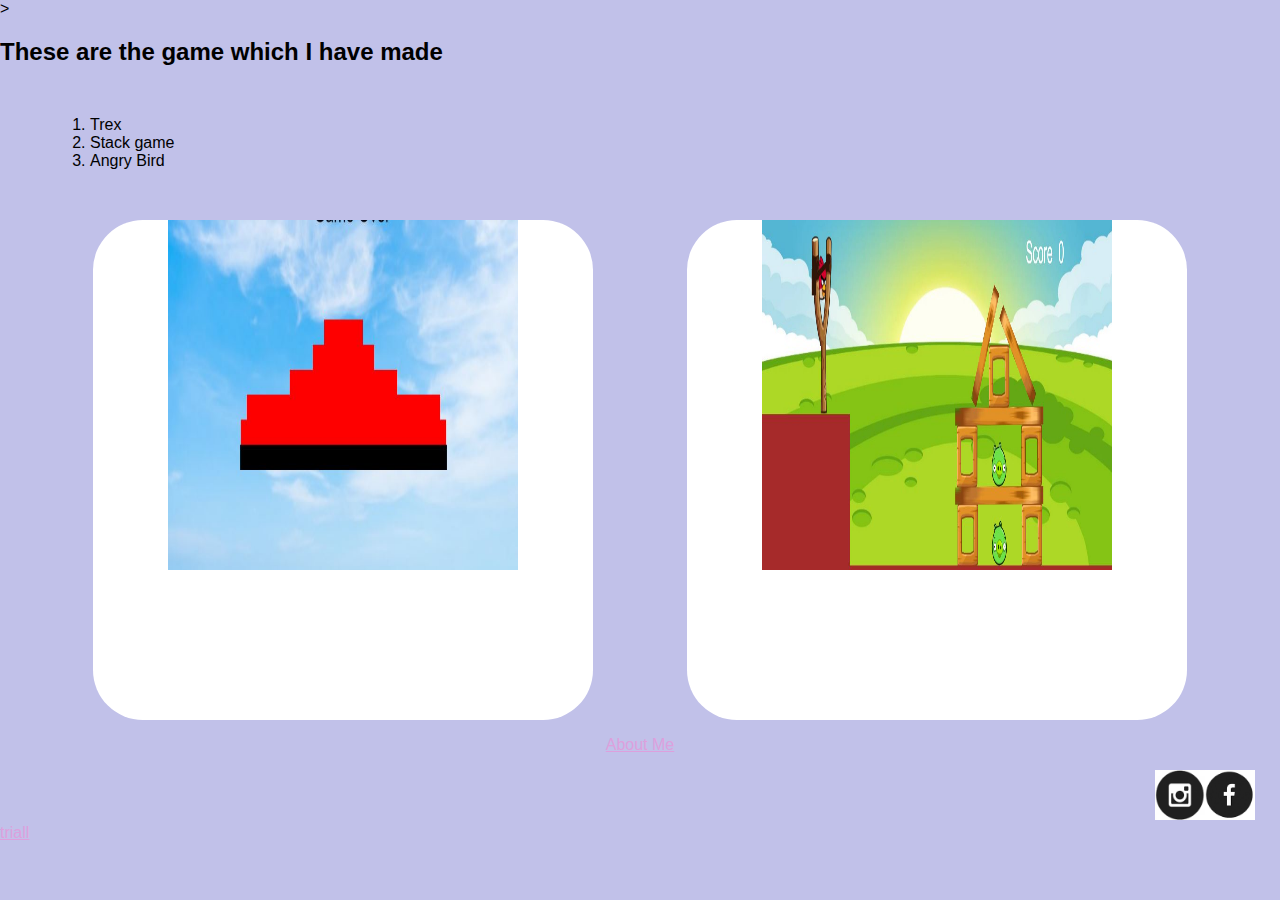
<file: index.html>
<!DOCTYPE html>
<html>
 <head>
  <title>
My Portfolio!
  </title>
  <link 
  rel="stylesheet" type="text/css" href="stylesheet.css"/>
 </head>>
<body>
  
 <h2> These are the game which I have made </h2>

 <ol> 
<div class="gamelist">
<li> Trex</li>
<li> Stack game</li>
<li> Angry Bird</li>
</div>
 </ol>
 <div class ="ImagesOutline">
   <div class="gameimages">
 <a href="https://ritisha12.github.io/Stack-Game-/.">
 <img src="Stack game.JPG" width=350 height=350/>                              
 </a>
 <p> Stack game</p>
 </div>
 <div class="gameimages">
 <a href="#">
  <img src="angry birds.JPG" width=350 height=350/>                              
  </a>
  <p> Angry Birds </p>
</div>
</div>
 <div class= "AboutMe">
 <p> <a href="about me.html"> About Me </a> </p>
</div>
<div class ="Logos">
  <a href="https://www.instagram.com/ritisha_512/">
  <img src="insta logo.png" width=50 height=50/>                              
  </a>
  <a href="https://www.facebook.com/">
   <img src="fb logo.png" width=50 height=50/>                              
   </a>
 </div>
<a href="test.html">triall</a>
</body>

</html>



<!--Notes to html basics-->
<!--
1.Always have open and close angle brackets and then you can write inside 
2.Image angle brackets don't need a closing one you can combine it in the opening angle bracket like this <img/>
3.Head is to write title and upload files from library
4. Body is the actual context that shows on the webbsite
5. "a href" can be used to create a hyperlink on a text or img and will direct you somewhere else when you click on it and format it like this 
 <a href="about me.html"> About Me </a>     the a means anchor
6. Write the doctype at the beginning
7.ol is the ordered list of numbers
8.ul is the unordered list which is bullets
9.li is just to list the items
10.The CLOSING tags have a "/" before the word for ex </body>  or </html>
11.To tag it's <word>  and blah blah info  </word>


-->
</file>
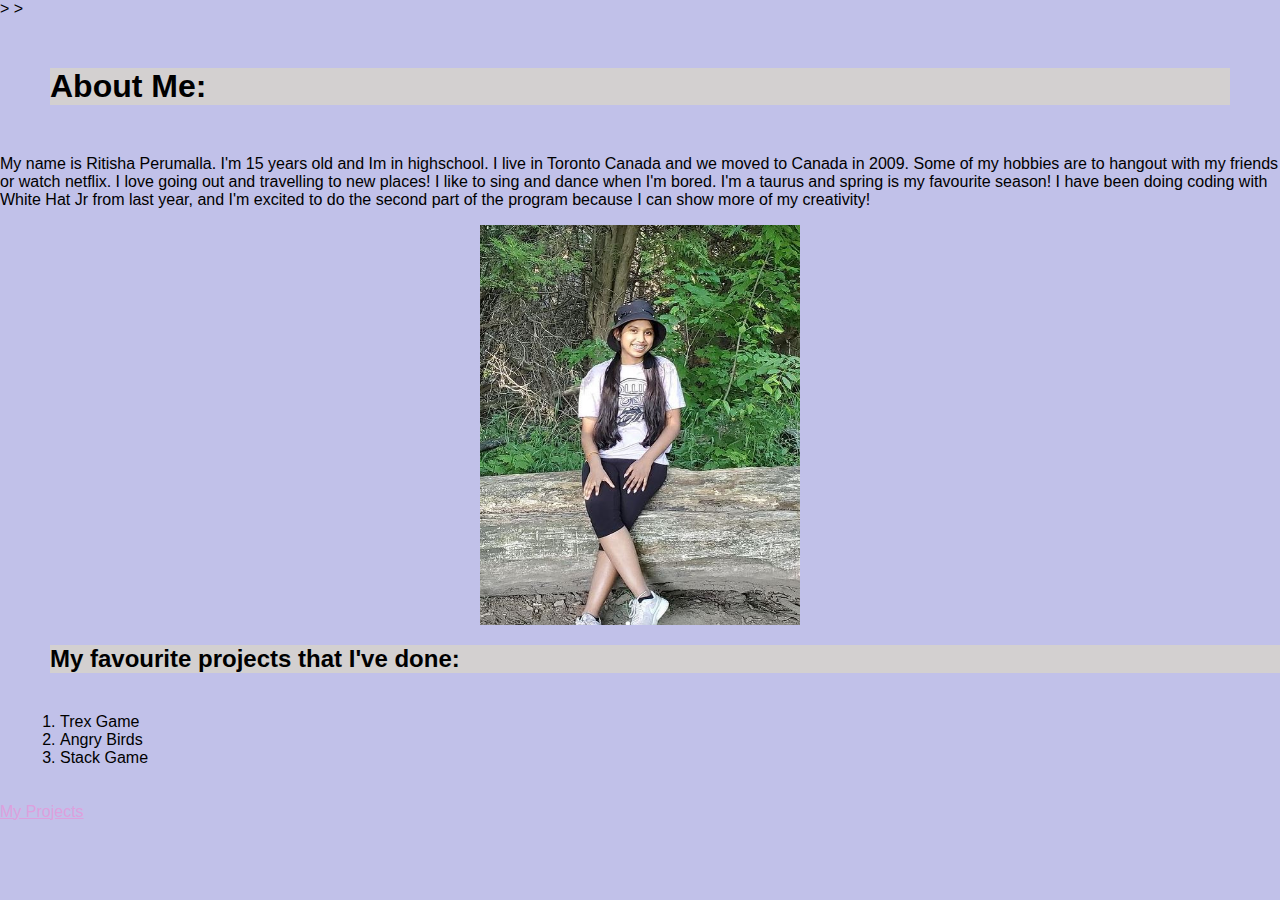
<file: about me.html>
<!DOCTYPE html>
<html>
 <head>
  <title>
My Portfolio!
  </title>
  <link 
  rel="stylesheet" type="text/css" href="stylesheet.css"/>
 </head>>
<body>
    
    
    </body>

    <!DOCTYPE html>
<html>
 <head>
  <title>
My Portfolio!
  </title>
 </head>>
<body>
  <h1>About Me:</h1>

 <p>
    My name is Ritisha Perumalla. I'm 15 years old and Im in highschool. I live in Toronto Canada and we moved to Canada in 2009. 
    Some of my hobbies are to hangout with my friends or watch netflix. I love going out and travelling to new places! 
    I like to sing and dance when I'm bored. I'm a taurus and spring is my favourite season! I have been doing coding with White Hat Jr from 
    last year, and I'm excited to do the second part of the program because I can show more of my creativity!  
 </p>
 <div class="personalimg">
  <img src="personal1.JPG" width=320 height=400/>
 </div>
<div class="favgames">
<h2> My favourite projects that I've done:</h2>
</div>
<ol>
  <div class="gamelist1"> 
<li> Trex Game</li>
<li> Angry Birds</li>
<li> Stack Game</li>
  </div>
 </ol>
 <a href="index.html"> My Projects </a>


   
</body>

</html>
</file>
<file: stylesheet.css>
h1{
    background-color:rgb(211, 208, 208);
    margin: 50px;
}
h3 {
    color: #ADADAD;
    margin: 50px;
}
*{font-family:'Gill Sans', 'Gill Sans MT', Calibri, 'Trebuchet MS', sans-serif;}

.AboutMe{
         display:flex;       
        justify-content: space-evenly }

.ImagesOutline{display:flex;
               justify-content: space-evenly;}
.Logos{display:flex; 
         justify-content:flex-end;
        margin-right: 25px}
.gamelist{ margin: 50px;}
.gamelist1{padding: 20px;}
a:link{color:plum}
a:visited{color:green}
.gameimages{position:relative}
.gameimages p{position:absolute;top:70%; left:45%;opacity:0} 
.gameimages:hover p{opacity:1}
.gameimages:hover img{opacity:0.5}
.favgames{background-color:rgb(211, 208, 208); margin-left: 50px;margin: right 50px; ;} 
body{margin: 0px;
    background-color:rgb(193, 193, 233)}
.personalimg{display: flex;
justify-content: center;}
    .gameimages{background-color: white;
            display:flex;
             justify-content: center;
            flex-wrap: wrap;
            border-radius: 50px;
             width: 500px;
            height:500px}
</file>
